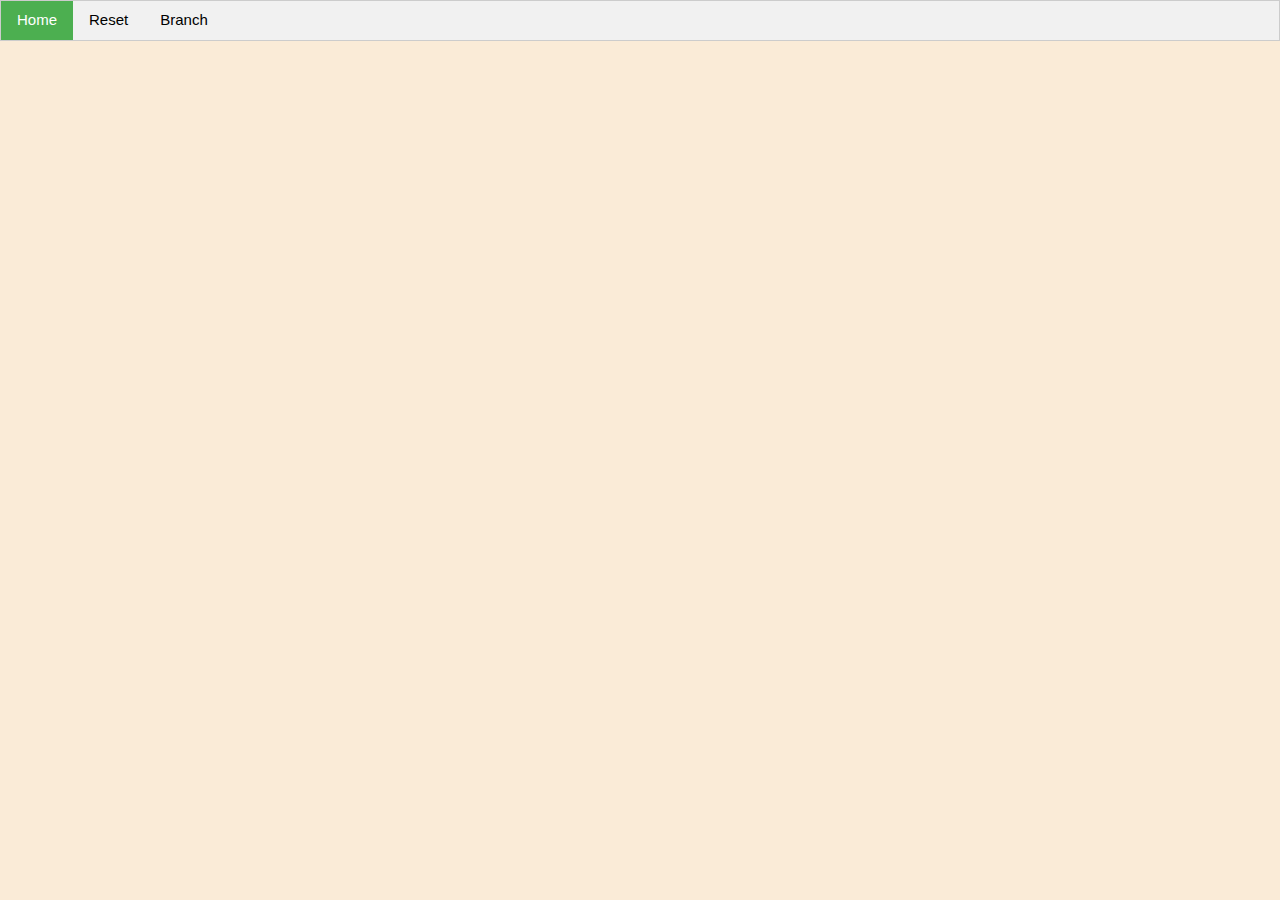
<file: index.html>
<!DOCTYPE html>
<html lang="en">
<head>
    <meta charset="UTF-8">
    <meta http-equiv="X-UA-Compatible" content="IE=edge">
    <meta name="viewport" content="width=device-width, initial-scale=1.0">
    <title>Git html</title>
    <link rel="stylesheet" href="css/w3.css">
    <link rel="stylesheet" href="css/style.css">
</head>
<body>
    <nav>
       <div class="w3-bar w3-border w3-light-grey">
        <a href="index.html" class="w3-bar-item w3-button w3-green">Home</a>
        <a href="reset.html" class="w3-bar-item w3-button">Reset</a>
        <a href="branch.html" class="w3-bar-item w3-button">Branch</a>        
      </div> 
    </nav>
    <main>
  
    </main>
     <footer></footer>
</body>
</html>
</file>
<file: css/style.css>
body{
    background-color: antiquewhite;
}

img{
    width: 50%;
    margin:16px;
}

.wrapper{
    display:inline-block;  
    margin-left: 16px;  
    margin-top:16px;    
}

ul{
    padding-top: 16px;
}

.container{
    margin-left: 16px;
    padding-top: 16px;
}
</file>
